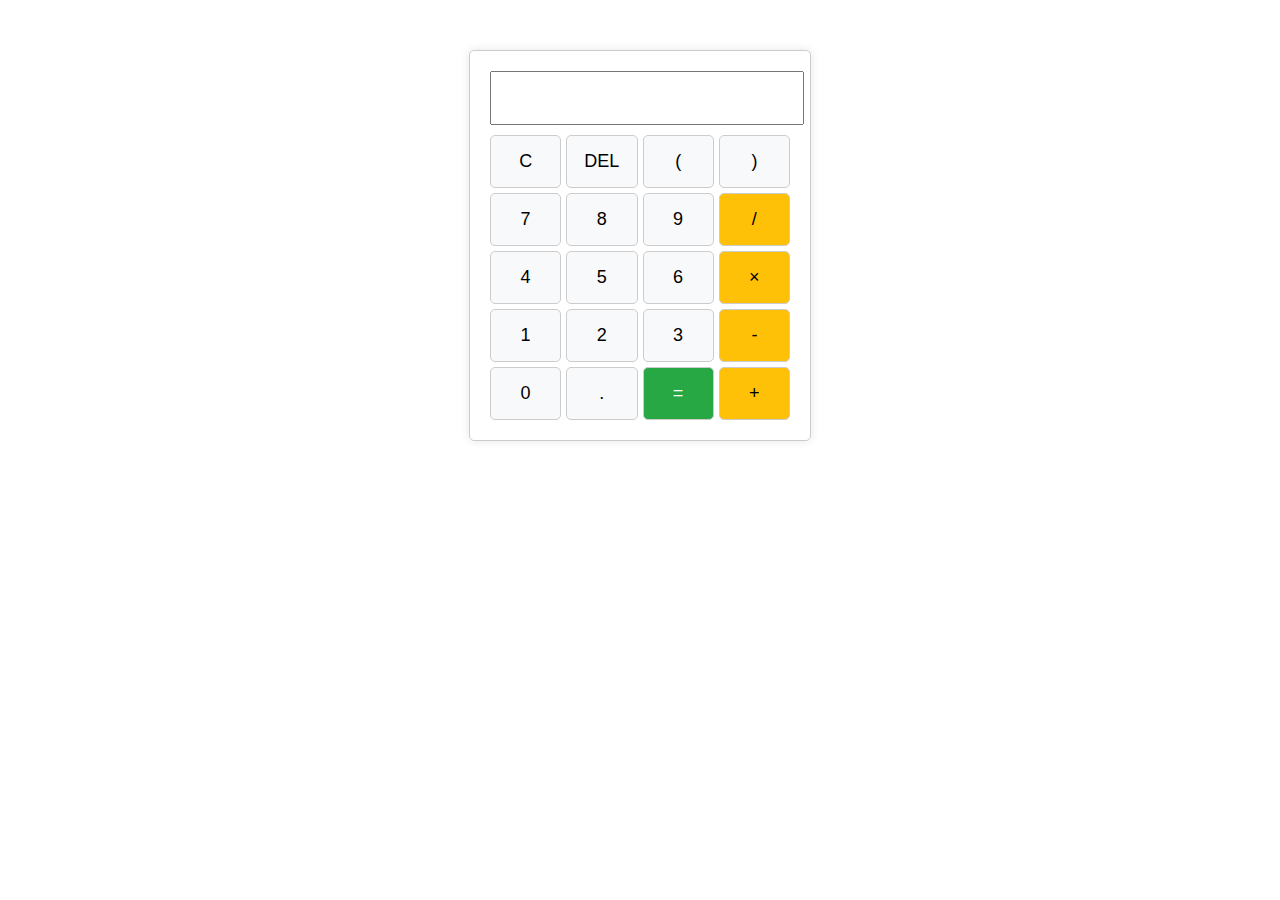
<file: INDEX.html>
<!DOCTYPE html>
<html lang="en">
<head>
    <meta charset="UTF-8">
    <meta name="viewport" content="width=device-width, initial-scale=1.0">
    <title>Simple Calculator</title>
    <style>
        .calculator {
            width: 300px;
            margin: 50px auto;
            padding: 20px;
            border: 1px solid #ccc;
            border-radius: 5px;
            box-shadow: 0 0 10px rgba(0,0,0,0.1);
        }
        #display {
            width: 100%;
            height: 40px;
            margin-bottom: 10px;
            font-size: 20px;
            text-align: right;
            padding: 5px;
        }
        .buttons {
            display: grid;
            grid-template-columns: repeat(4, 1fr);
            gap: 5px;
        }
        button {
            padding: 15px;
            font-size: 18px;
            border: 1px solid #ccc;
            border-radius: 5px;
            background-color: #f8f9fa;
            cursor: pointer;
        }
        button:hover {
            background-color: #e9ecef;
        }
        .operator {
            background-color: #ffc107;
        }
        .equals {
            background-color: #28a745;
            color: white;
        }
    </style>
</head>
<body>
    <div class="calculator">
        <input type="text" id="display" readonly>
        <div class="buttons">
            <button onclick="clearDisplay()">C</button>
            <button onclick="deleteChar()">DEL</button>
            <button onclick="appendToDisplay('(')">(</button>
            <button onclick="appendToDisplay(')')">)</button>
            
            <button onclick="appendToDisplay('7')">7</button>
            <button onclick="appendToDisplay('8')">8</button>
            <button onclick="appendToDisplay('9')">9</button>
            <button onclick="appendToDisplay('/')" class="operator">/</button>
            
            <button onclick="appendToDisplay('4')">4</button>
            <button onclick="appendToDisplay('5')">5</button>
            <button onclick="appendToDisplay('6')">6</button>
            <button onclick="appendToDisplay('*')" class="operator">×</button>
            
            <button onclick="appendToDisplay('1')">1</button>
            <button onclick="appendToDisplay('2')">2</button>
            <button onclick="appendToDisplay('3')">3</button>
            <button onclick="appendToDisplay('-')" class="operator">-</button>
            
            <button onclick="appendToDisplay('0')">0</button>
            <button onclick="appendToDisplay('.')">.</button>
            <button onclick="calculate()" class="equals">=</button>
            <button onclick="appendToDisplay('+')" class="operator">+</button>
        </div>
    </div>

    <script>
        const display = document.getElementById('display');

        function appendToDisplay(value) {
            display.value += value;
        }

        function clearDisplay() {
            display.value = '';
        }

        function deleteChar() {
            display.value = display.value.slice(0, -1);
        }

        function calculate() {
            try {
                display.value = eval(display.value);
            } catch (error) {
                display.value = 'Error';
            }
        }
    </script>
</body>
</html>
</file>
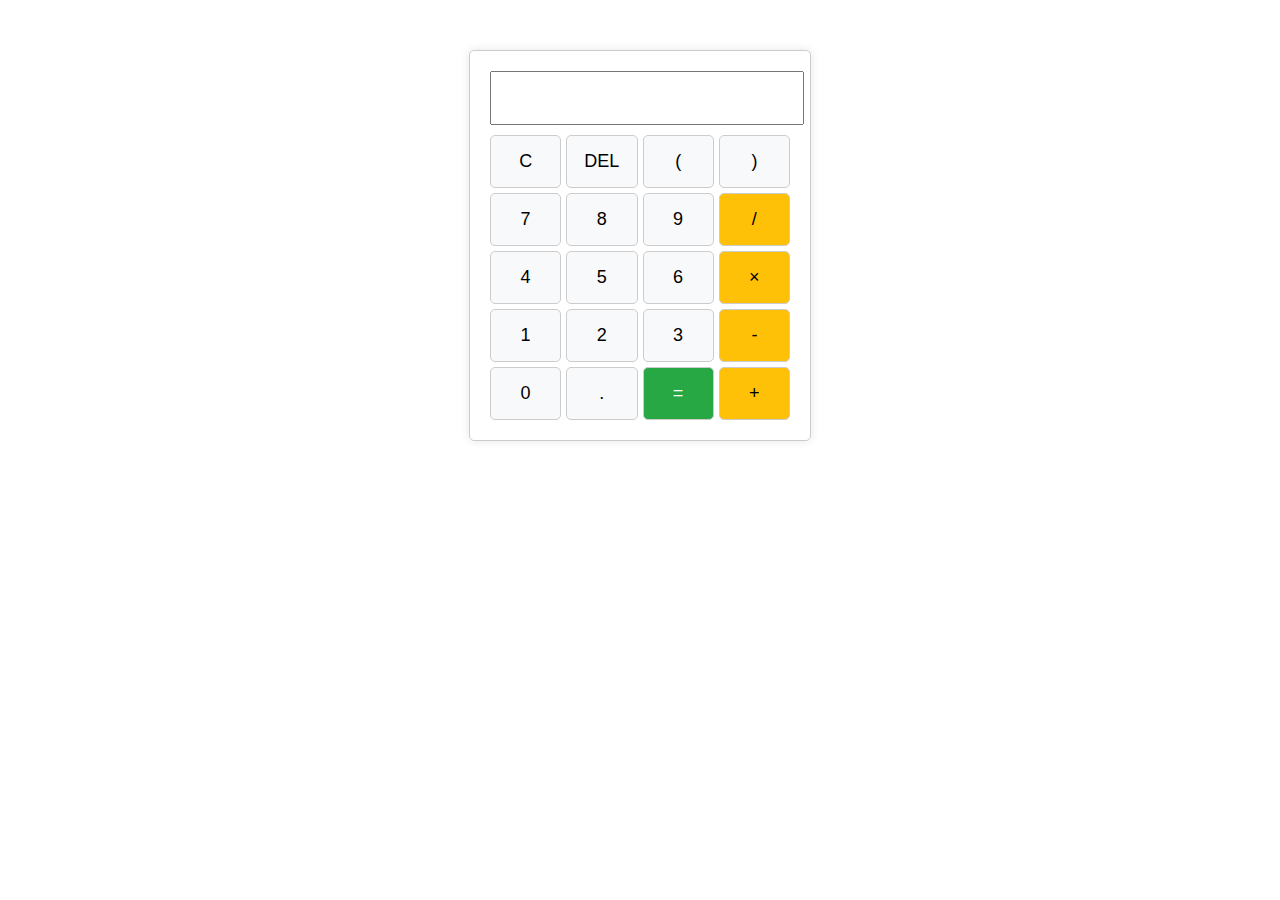
<file: calclator.html>
<!DOCTYPE html>
<html lang="en">
<head>
    <meta charset="UTF-8">
    <meta name="viewport" content="width=device-width, initial-scale=1.0">
    <title>Simple Calculator</title>
    <style>
        .calculator {
            width: 300px;
            margin: 50px auto;
            padding: 20px;
            border: 1px solid #ccc;
            border-radius: 5px;
            box-shadow: 0 0 10px rgba(0,0,0,0.1);
        }
        #display {
            width: 100%;
            height: 40px;
            margin-bottom: 10px;
            font-size: 20px;
            text-align: right;
            padding: 5px;
        }
        .buttons {
            display: grid;
            grid-template-columns: repeat(4, 1fr);
            gap: 5px;
        }
        button {
            padding: 15px;
            font-size: 18px;
            border: 1px solid #ccc;
            border-radius: 5px;
            background-color: #f8f9fa;
            cursor: pointer;
        }
        button:hover {
            background-color: #e9ecef;
        }
        .operator {
            background-color: #ffc107;
        }
        .equals {
            background-color: #28a745;
            color: white;
        }
    </style>
</head>
<body>
    <div class="calculator">
        <input type="text" id="display" readonly>
        <div class="buttons">
            <button onclick="clearDisplay()">C</button>
            <button onclick="deleteChar()">DEL</button>
            <button onclick="appendToDisplay('(')">(</button>
            <button onclick="appendToDisplay(')')">)</button>
            
            <button onclick="appendToDisplay('7')">7</button>
            <button onclick="appendToDisplay('8')">8</button>
            <button onclick="appendToDisplay('9')">9</button>
            <button onclick="appendToDisplay('/')" class="operator">/</button>
            
            <button onclick="appendToDisplay('4')">4</button>
            <button onclick="appendToDisplay('5')">5</button>
            <button onclick="appendToDisplay('6')">6</button>
            <button onclick="appendToDisplay('*')" class="operator">×</button>
            
            <button onclick="appendToDisplay('1')">1</button>
            <button onclick="appendToDisplay('2')">2</button>
            <button onclick="appendToDisplay('3')">3</button>
            <button onclick="appendToDisplay('-')" class="operator">-</button>
            
            <button onclick="appendToDisplay('0')">0</button>
            <button onclick="appendToDisplay('.')">.</button>
            <button onclick="calculate()" class="equals">=</button>
            <button onclick="appendToDisplay('+')" class="operator">+</button>
        </div>
    </div>

    <script>
        const display = document.getElementById('display');

        function appendToDisplay(value) {
            display.value += value;
        }

        function clearDisplay() {
            display.value = '';
        }

        function deleteChar() {
            display.value = display.value.slice(0, -1);
        }

        function calculate() {
            try {
                display.value = eval(display.value);
            } catch (error) {
                display.value = 'Error';
            }
        }
    </script>
</body>
</html>
</file>
